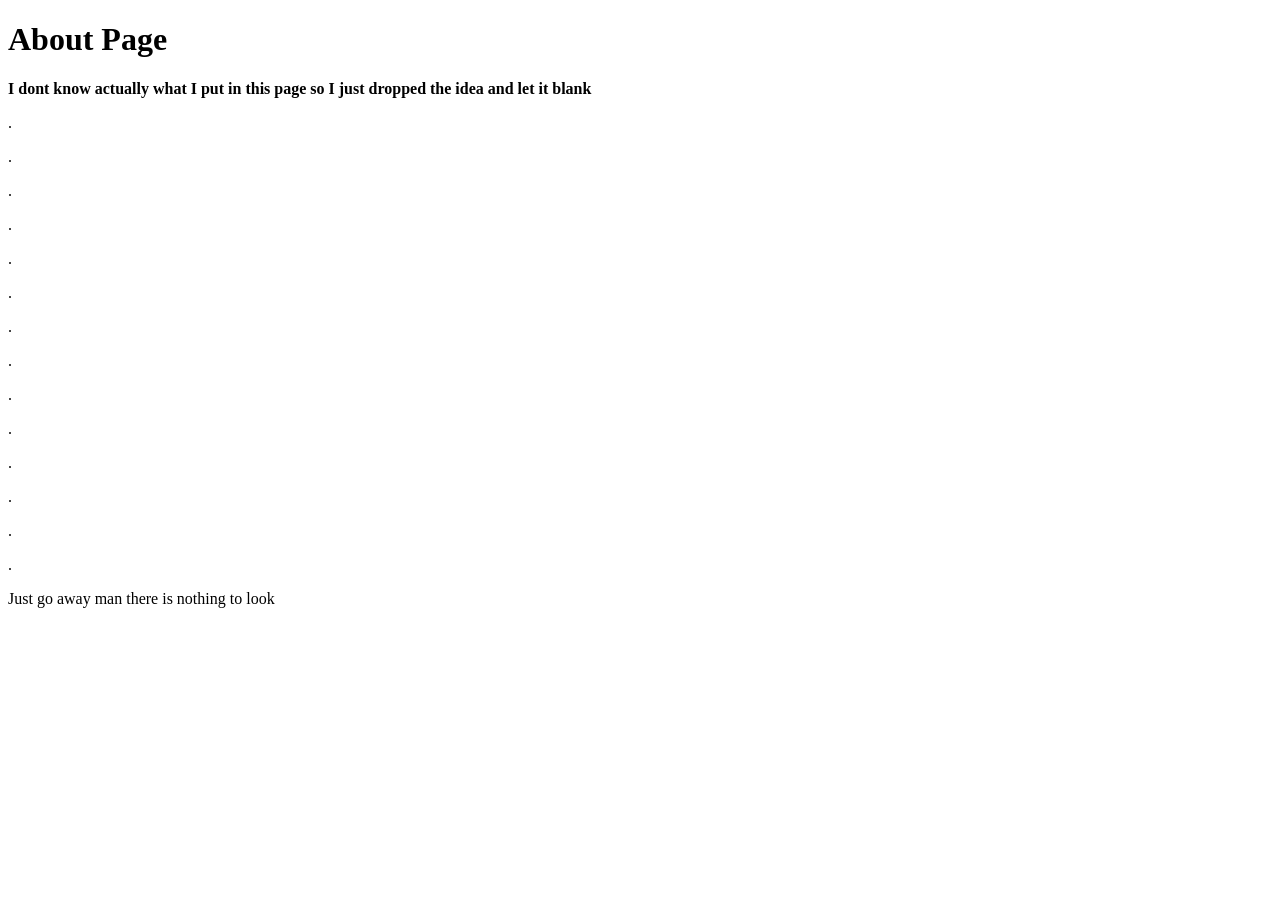
<file: Odin_links_images/pages/about.html>
<!DOCTYPE html>
<html lang="en">
  <head>
    <meta charset="UTF-8">
    <title>About Page</title>
  </head>

  <body>
    <h1>About Page</h1>
    <p><strong>I dont know actually what I put in this page so I just dropped the idea and let it blank</strong></p>
    <p>.</p>
    <p>.</p>
    <p>.</p>
    <p>.</p>
    <p>.</p>
    <p>.</p>
    <p>.</p>
    <p>.</p>
    <p>.</p>
    <p>.</p>
    <p>.</p>
    <p>.</p>
    <p>.</p>
    <p>.</p>

    <p>Just go away man there is nothing to look</p>
  </body>
</html>
</file>
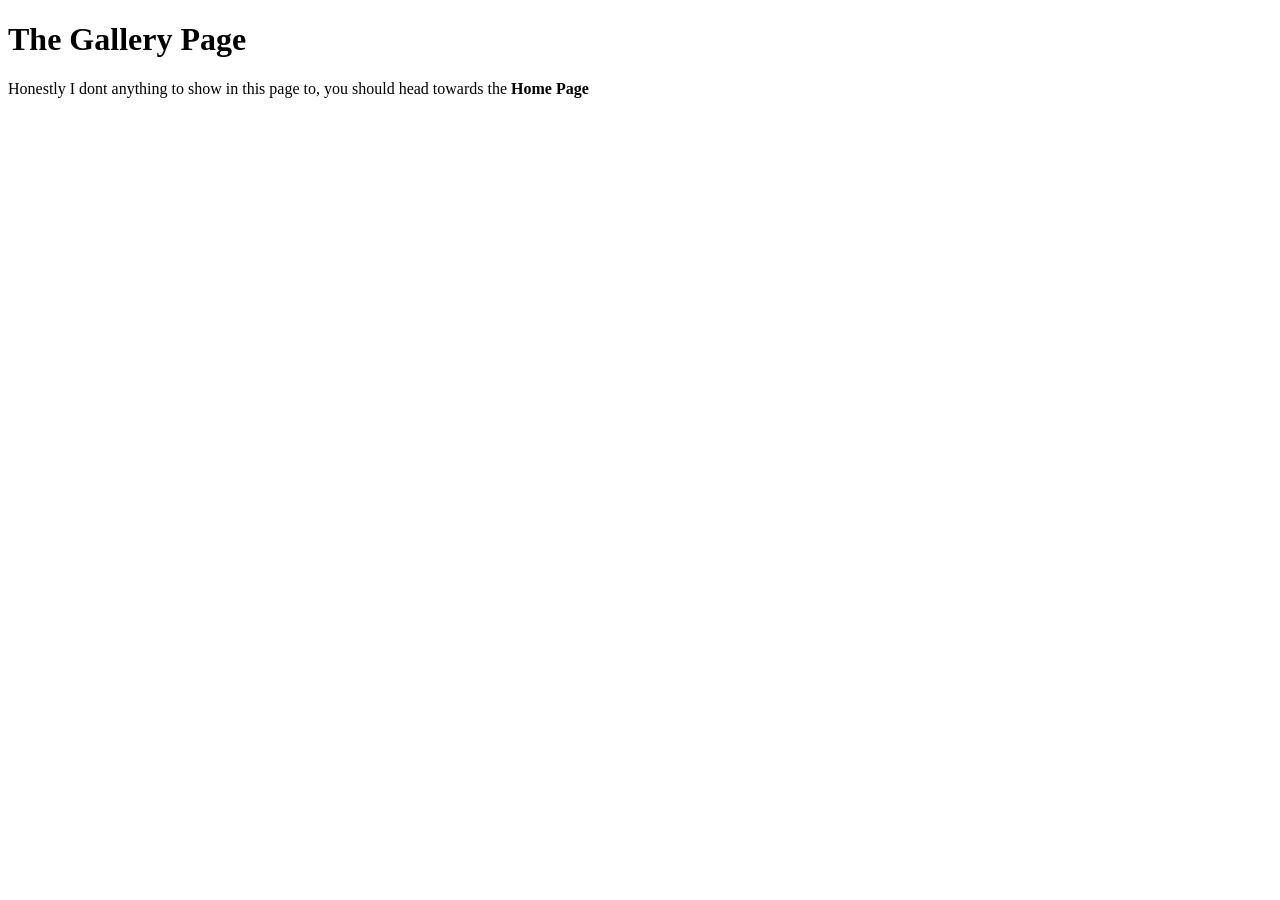
<file: Odin_links_images/pages/gallery.html>
<!DOCTYPE html>
<html lang="en">
<head>
    <meta charset="UTF-8">
    <meta name="viewport" content="width=device-width, initial-scale=1.0">
    <title>Gallery</title>
</head>
<body>
    <h1>The Gallery Page</h1>

    <p>Honestly I dont anything to show in this page to, you should head towards the <strong>Home Page</strong></p>
</body>
</html>
</file>
